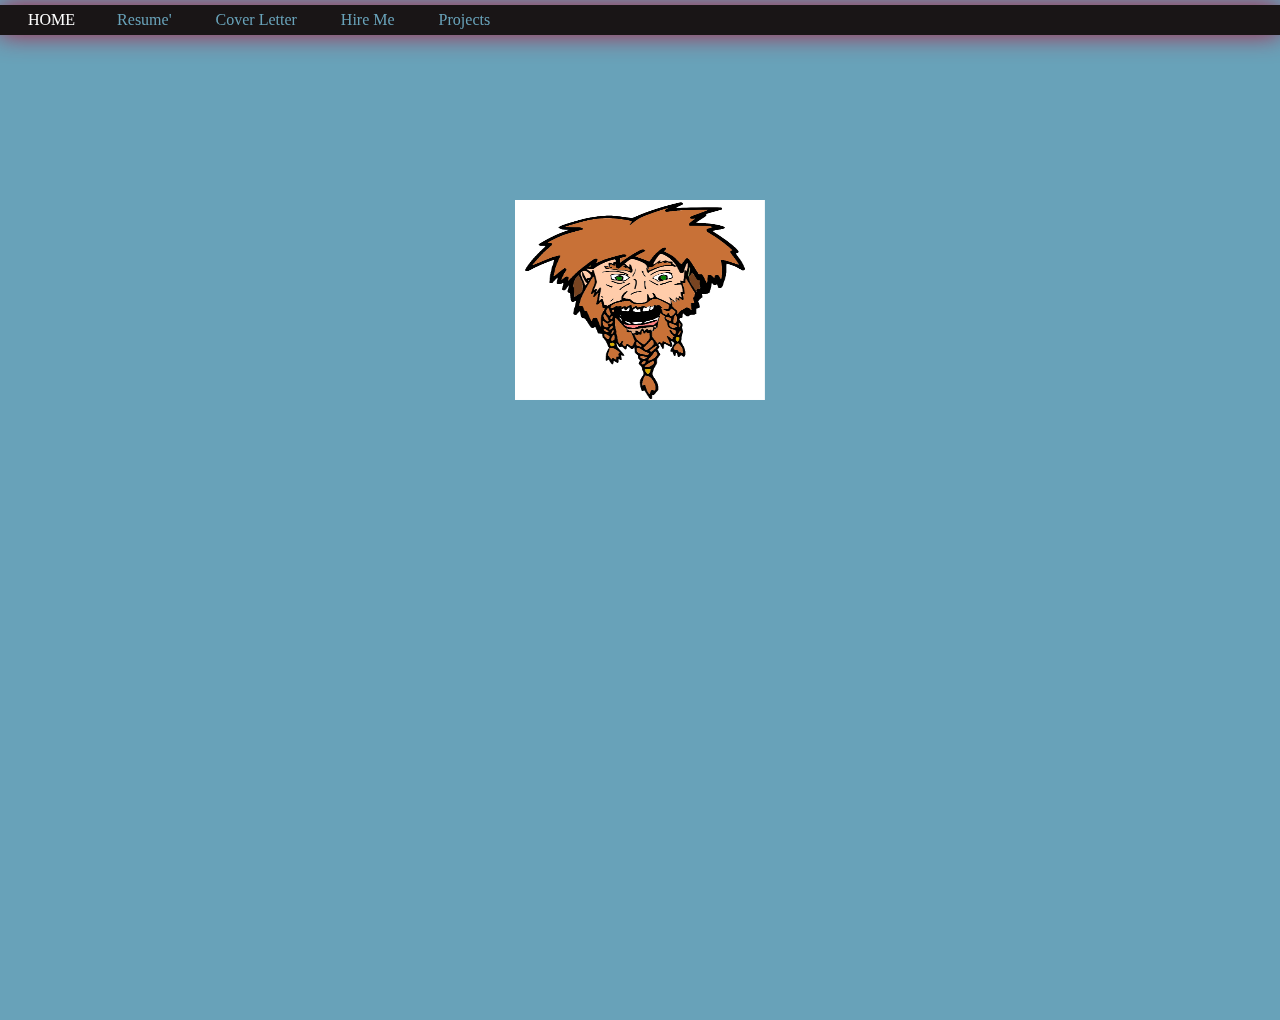
<file: index.html>
<link rel="stylesheet" href="Pagestyle.css">
<meta name="viewport" content="width=device-width, initial-scale=1">
<script src="hamburger.js"></script>
<div id=topnav><a href="#home" class="active">home</a>
  <div id="myLinks">
    <a href="Rez.html">Resume'</a>
    <a href="Cv.html">Cover Letter</a>
    <a href="cinfo.html">Hire Me</a>
    <a href="projects.html">Projects</a>
  </div>
<div id="mySidenav" class="sidenav">
  <a href="javascript:void(0)" class="closebtn" onclick="closeNav()">&times;</a>
  <a href="Rez.html">Resume'</a>
  <a href="Cv.html">Cover Letter</a>
  <a href="cinfo.html">Hire Me</a>
  <a href="projects.html">Projects</a>
</div>
<div id="main" class="main">
 
  <span style="font-size:30px;cursor:pointer" onclick="openNav()">&#9776;</span>
</div>
</div>
<body>
  <div id=slide class="slider">
      <div class="slide-track">
          <div class="slide">
              <img src="Theodore PWent.png" height="200" width="250" alt="" />
          </div>
          <div class="slide">
              <img src="png logo.png" height="200" width="250" alt="" />
          </div>
          <div class="slide">
              <img src="guardian-removebg-preview.png" height="200" width="250" alt="" />
          </div>
          <div class="slide">
              <img src="bldaudible-removebg-preview.png" height=200" width="250" alt="" />
          </div>
          <div class="slide">
              <img src="Bigsky.png" height="200" width="250" alt="" />
          </div>
          <div class="slide">
              <img src="bgfoot-removebg-preview.png" height="200" width="250" alt="" />
          </div>
          <div class="slide">
            <img src="AC3log1.png" height="200" width="250" alt="" />
        </div>
          
          </div>
      </div>
  </div>
</body>
</file>
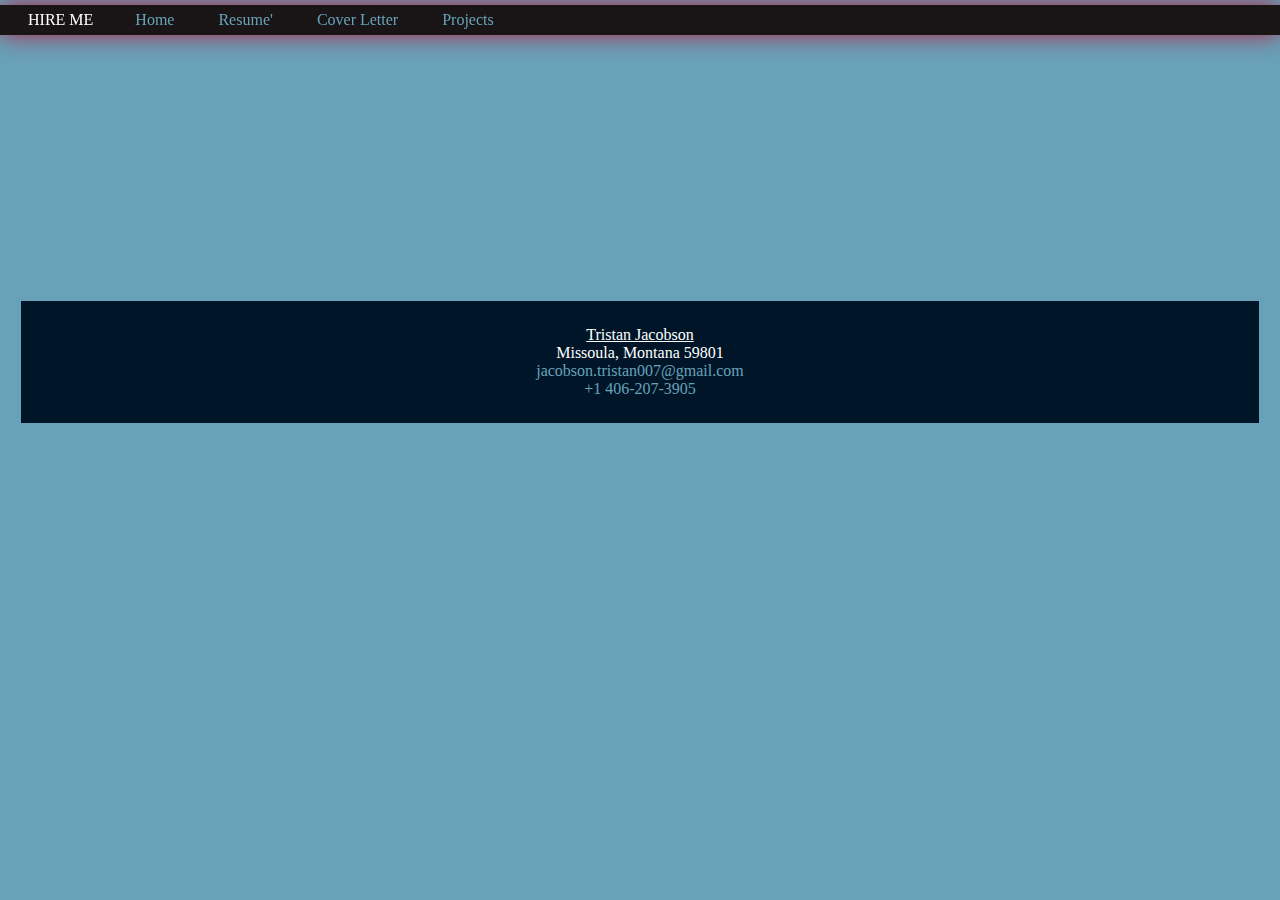
<file: cinfo.html>
<link rel="stylesheet" href="Pagestyle.css">
<meta name="viewport" content="width=device-width, initial-scale=1">
<script src="hamburger.js"></script>
<div id=topnav><a href="#home" class="active">hire me</a>
  <div id="myLinks">
    <a href="index.html">Home</a>
    <a href="Rez.html">Resume'</a>
    <a href="Cv.html">Cover Letter</a>
    <a href="projects.html">Projects</a>
  </div>
<div id="mySidenav" class="sidenav">
  <a href="javascript:void(0)" class="closebtn" onclick="closeNav()">&times;</a>
  <a href="index.html">Home</a>
  <a href="Rez.html">Resume'</a>
  <a href="Cv.html">Cover Letter</a>
  <a href="projects.html">Projects</a>
</div>
<div id="main" class="main">
 
  <span style="font-size:30px;cursor:pointer" onclick="openNav()">&#9776;</span>
</div>
</div>

<body><p>
    <div id="between"></div>
    <section id="open"
    ><div id="Title">Tristan Jacobson</div>
       <div id="info"> <div>Missoula, Montana 59801</div>
        <div> <a href="mailto: jacobson.tristan007@gmail.com"> jacobson.tristan007@gmail.com</a></div>
        <div><a href="tel: 406-207-3905">+1 406-207-3905</a></div></div>
      
        </section>
<div id="between"></div></p>
</body></html>
</file>
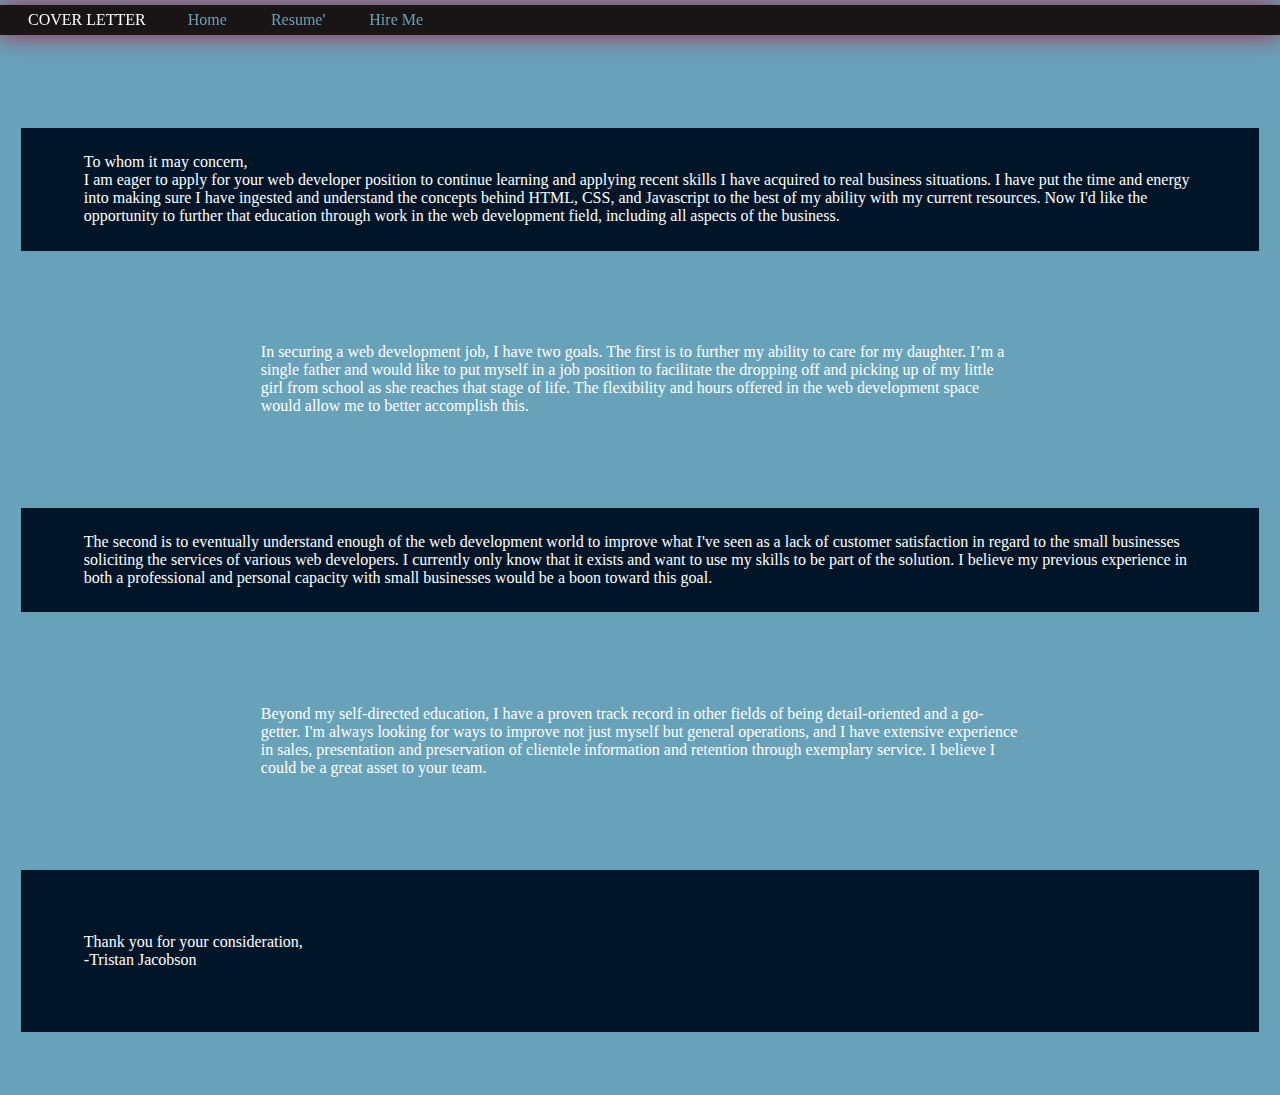
<file: Cv.html>
<link rel="stylesheet" href="Pagestyle.css">
<meta name="viewport" content="width=device-width, initial-scale=1">
<script src="hamburger.js"></script>
<div id=topnav><a href="#home" class="active">cover letter</a>
  <div id="myLinks">
    <a href="index.html">Home</a>
    <a href="Rez.html">Resume'</a>
    <a href="cinfo.html">Hire Me</a>
  </div>
<div id="mySidenav" class="sidenav">
  <a href="javascript:void(0)" class="closebtn" onclick="closeNav()">&times;</a>
  <a href="index.html">Home</a>
  <a href="Rez.html">Resume'</a>
  <a href="cinfo.html">Hire Me</a>
</div>
<div id="main" class="main">
 
  <span style="font-size:30px;cursor:pointer" onclick="openNav()">&#9776;</span>
</div>
</div>
<body><p>
  <section id="open"><div>To whom it may concern,</div>

      I am eager to apply for your web developer position to continue learning and applying recent skills I have acquired to real business situations. I have put the time and energy into making sure I have ingested and understand the concepts behind HTML, CSS, and Javascript to the best of my ability with my current resources. Now I'd like the opportunity to further that education through work in the web development field, including all aspects of the business. 
      </section>
<div id="between">In securing a web development job, I have two goals. The first is to further my ability to care for my daughter. I’m a single father and would like to put myself in a job position to facilitate the dropping off and picking up of my little girl from school as she reaches that stage of life. The flexibility and hours offered in the web development space would allow me to better accomplish this.</div>

  <section id="mid">    <div>The second is to eventually understand enough of the web development world to improve what I've seen as a lack of customer satisfaction in regard to the small businesses soliciting the services of various web developers. I currently only know that it exists and want to use my skills to be part of the solution. I believe my previous experience in both a professional and personal capacity with small businesses would be a boon toward this goal.</div>
  
  </section>
  <div id="between">Beyond my self-directed education, I have a proven track record in other fields of being detail-oriented and a go-getter. I'm always looking for ways to improve not just myself but general operations, and I have extensive experience in sales, presentation and preservation of clientele information and retention through exemplary service. I believe I could be a great asset to your team.</div>
<section id="close"><div id=sign>Thank you for your consideration,</div>
  <div id=sign>-Tristan Jacobson</div>
  </section></p></body>
</file>
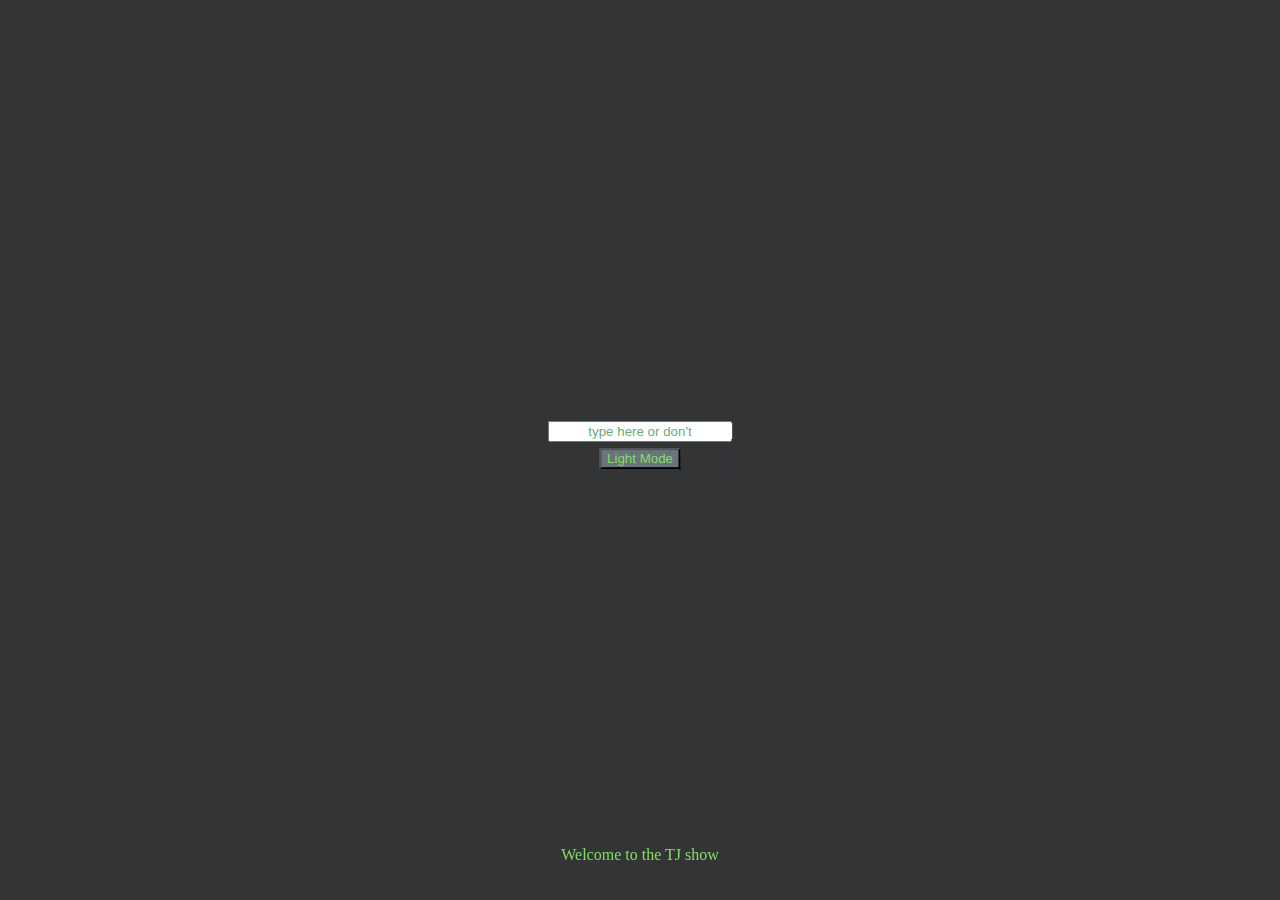
<file: Log.html>
<!DOCTYPE html>
<meta name="viewport" content="width=device-width, initial-scale=1">
<html>
    <link rel="stylesheet" href="Logstyle.css">
    
<body>

<h1></h1>
<p>
   
    <title>TJ Show</title>
</head>
<body>
   <script src="darkmode check.js"></script>
   
  <div id="taco"><form action="index.html">
   <input id="input" type="text" placeholder="type here or don't"></form>
   </form>
   <div  id="dark">
      <button id="bdark" onclick="lightmode()">Light Mode</button></div>
    </div></p>
</body>
<footer id="fdark">Welcome to the TJ show</footer>
</html>
</file>
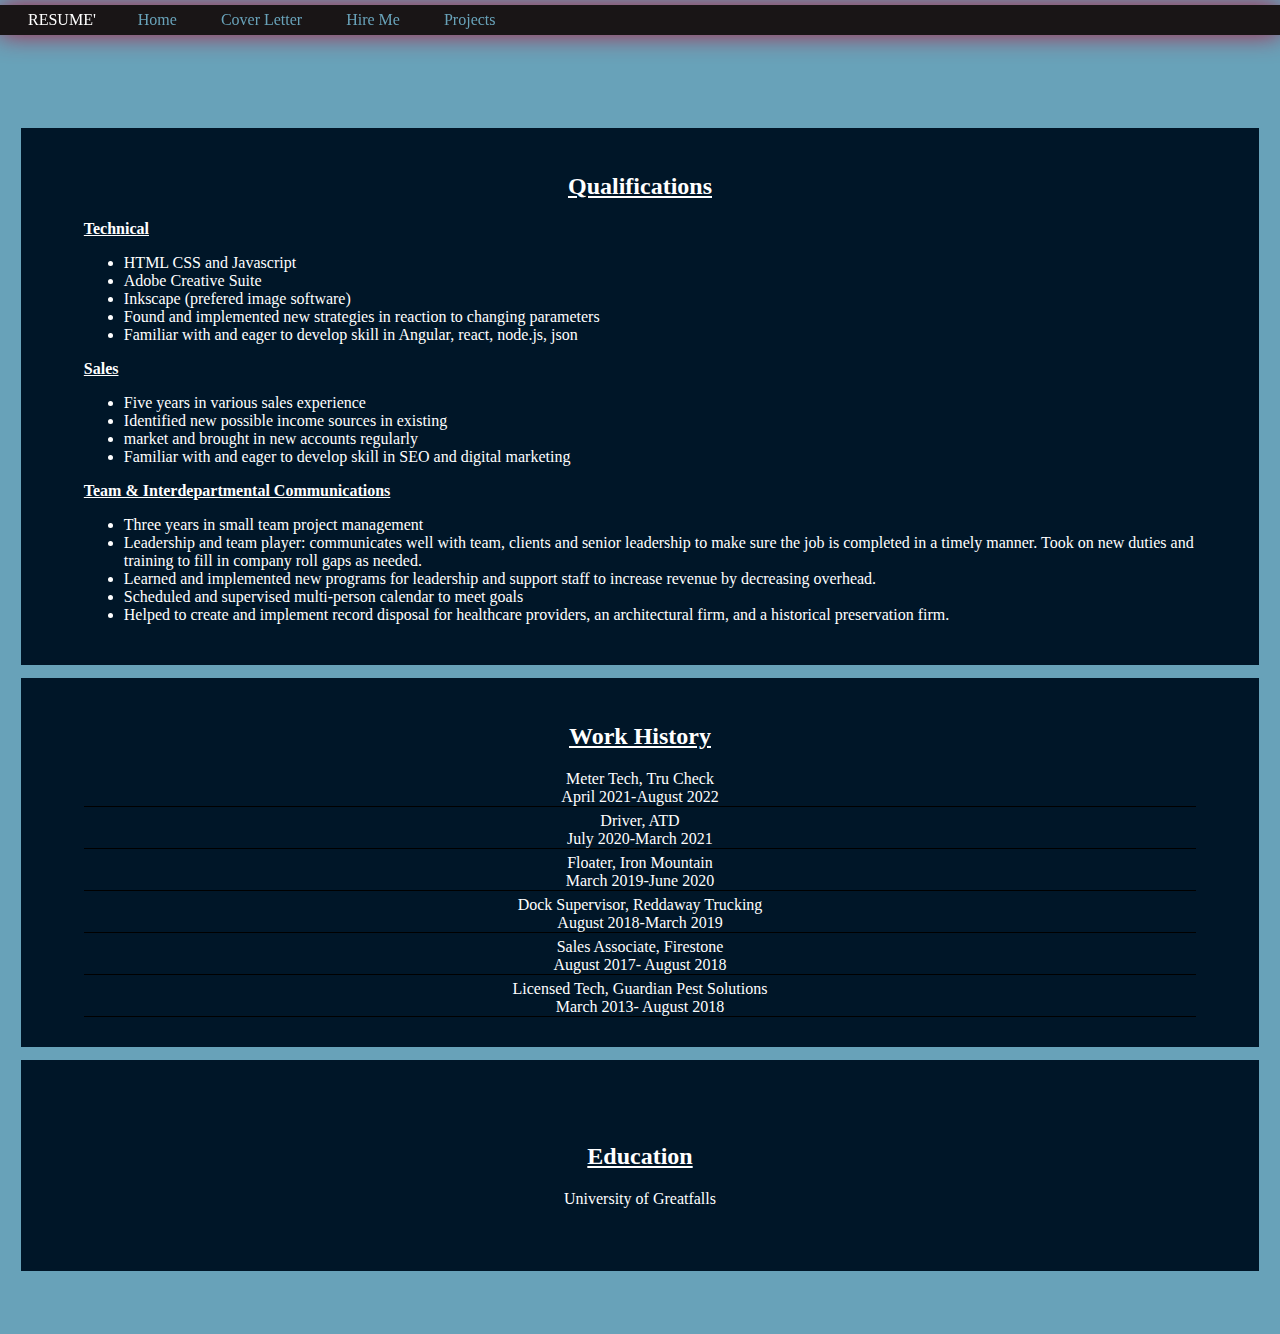
<file: Rez.html>
<link rel="stylesheet" href="Pagestyle.css">
<meta name="viewport" content="width=device-width, initial-scale=1">
<script src="hamburger.js"></script>
<div id=topnav><a href="#home" class="active">Resume'</a>
  <div id="myLinks">
    <a href="index.html">Home</a>
    <a href="Cv.html">Cover Letter</a>
    <a href="cinfo.html">Hire Me</a>
    <a href="projects.html">Projects</a>    
  </div>
<div id="mySidenav" class="sidenav">
  <a href="javascript:void(0)" class="closebtn" onclick="closeNav()">&times;</a>
  <a href="index.html">Home</a>
  <a href="Cv.html">Cover Letter</a>
  <a href="cinfo.html">Hire Me</a>
  <a href="projects.html">Projects</a>
</div>
<div id="main" class="main">
 
  <span style="font-size:30px;cursor:pointer" onclick="openNav()">&#9776;</span>
</div>
</div>

<body>
   <p><section id=open><h2>Qualifications</h2> 
   <h1>Technical</h1>
   <ul>
    <li>HTML CSS and Javascript</li>
    <li>Adobe Creative Suite</li>
    <li>Inkscape (prefered image software)</li>
    <li>Found and implemented new strategies in reaction to changing parameters</li> 
    <li>Familiar with and eager to develop skill in Angular, react, node.js, json</li>
    </ul>
    <h1>Sales</h1>
    <ul>
    <li>Five years in various sales experience</li>
    <li>Identified new possible income sources in existing</li>
    <li>market and brought in new accounts regularly</li>
    <li>Familiar with and eager to develop skill in SEO and digital marketing</li>
    </ul>
    <h1>Team & Interdepartmental Communications</h1>
    <ul>
      <li>Three years in small team project management</li>
      <li>Leadership and team player: communicates well with team, clients and senior leadership to make sure the job is completed in a timely manner. Took on new duties and training to fill in company roll gaps as needed.</li>
      <li>Learned and implemented new programs for leadership and support staff to increase revenue by decreasing overhead.</li>
      <li>Scheduled and supervised multi-person calendar to meet goals</li>
      <li>Helped to create and implement record disposal for healthcare providers, an architectural firm, and a historical preservation firm.
        </li>
    </ul>
    

</ul></section> 
<section id="mid">
<h2> Work History </h2>
<div class="l1"><div id="job">Meter Tech, Tru Check</div><div id="dates">April 2021-August 2022 </div></div>
<div id="l2"><div id="job">Driver, ATD</div><div id="dates">July 2020-March 2021</div></div>
<div id="l3"><div id="job">Floater, Iron Mountain</div><div id="dates">March 2019-June 2020</div></div>                                                       
<div id="l4"><div id="job">Dock Supervisor, Reddaway Trucking</div><div id="dates">
August 2018-March 2019</div></div>
<div id="l5"><div id="job">Sales Associate, Firestone</div><div id="dates">
August 2017- August 2018</div></div>			
<div id="l6"><div id="job">Licensed Tech, Guardian Pest Solutions</div><div id="dates">
March 2013- August 2018</div></section>
<section id="close">       
<h2>Education</h2>
<div id="Uni">University of Greatfalls      
</div></section>
</p>
</body>
</html>
</file>
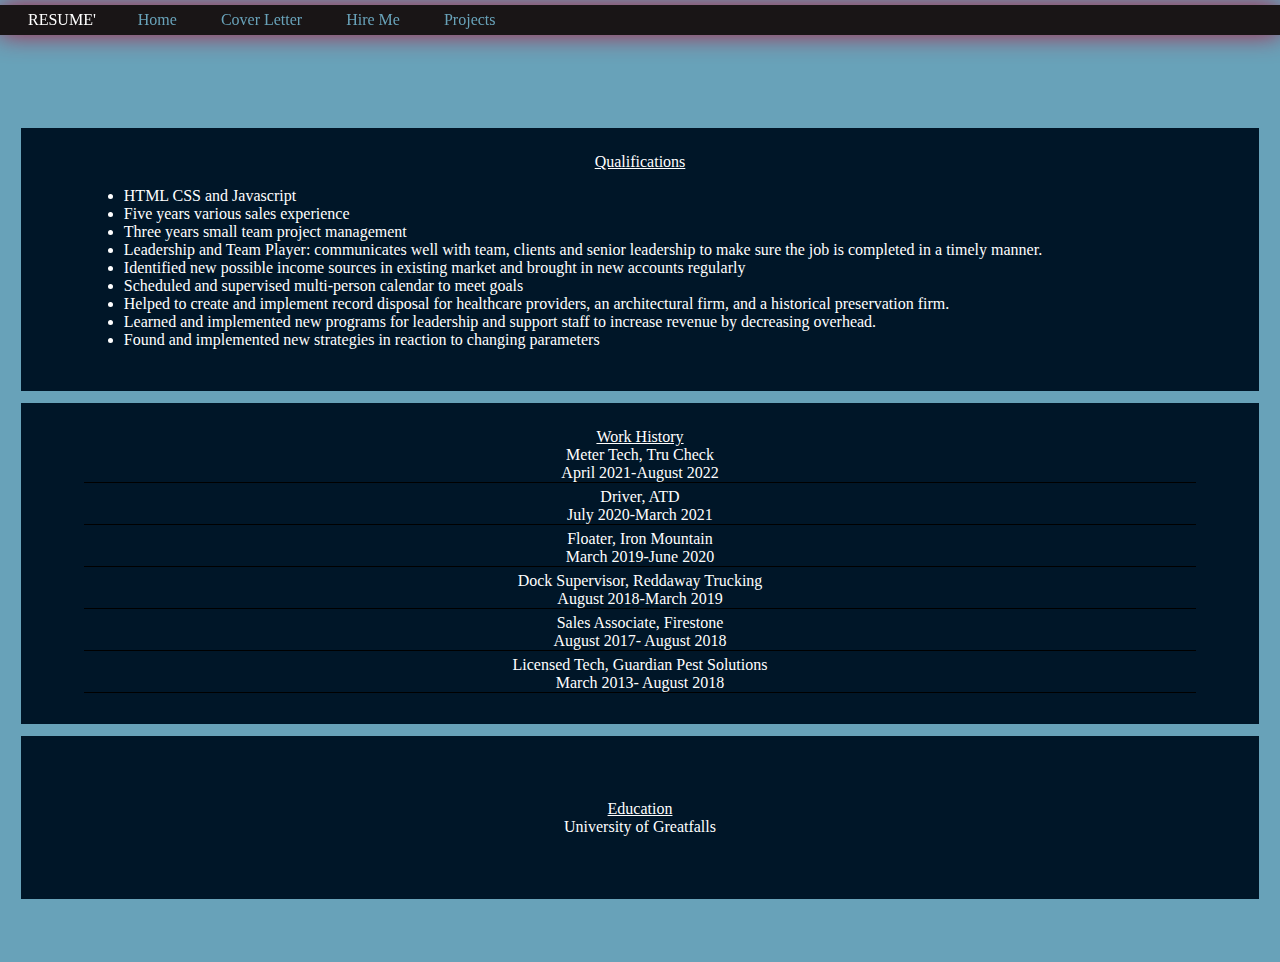
<file: Port 1/Rez.html>
<link rel="stylesheet" href="Pagestyle.css">
<meta name="viewport" content="width=device-width, initial-scale=1">
<script src="hamburger.js"></script>
<div id=topnav><a href="#home" class="active">Resume'</a>
  <div id="myLinks">
    <a href="index.html">Home</a>
    <a href="Cv.html">Cover Letter</a>
    <a href="cinfo.html">Hire Me</a>
    <a href="projects.html">Projects</a>    
  </div>
<div id="mySidenav" class="sidenav">
  <a href="javascript:void(0)" class="closebtn" onclick="closeNav()">&times;</a>
  <a href="index.html">Home</a>
  <a href="Cv.html">Cover Letter</a>
  <a href="cinfo.html">Hire Me</a>
  <a href="projects.html">Projects</a>
</div>
<div id="main" class="main">
 
  <span style="font-size:30px;cursor:pointer" onclick="openNav()">&#9776;</span>
</div>
</div>

<body>
   <p><section id=open><div id="title">Qualifications</div> 
    <ul>
<li>HTML CSS and Javascript</li>
<li>Five years various sales experience</li>
<li>Three years small team project management</li>
<li>Leadership and Team Player: communicates well with team, clients and senior leadership to make sure the job is completed in a timely manner.</li>
    <li>Identified new possible income sources in existing market and brought in new accounts regularly
        <li>Scheduled and supervised multi-person calendar
 to meet goals</li>
 <li>Helped to create and implement record disposal for healthcare providers, an architectural firm, and a historical preservation firm.</li>
    <li>Learned and implemented new programs for leadership and support staff to increase revenue by decreasing overhead.</li>
        <li>Found and implemented new strategies in reaction to changing parameters</li>
</ul></section> 
<section id="mid">
<div id="title"> Work History </div>
<div class="l1"><div id="job">Meter Tech, Tru Check</div><div id="dates">April 2021-August 2022 </div></div>
<div id="l2"><div id="job">Driver, ATD</div><div id="dates">July 2020-March 2021</div></div>
<div id="l3"><div id="job">Floater, Iron Mountain</div><div id="dates">March 2019-June 2020</div></div>                                                       
<div id="l4"><div id="job">Dock Supervisor, Reddaway Trucking</div><div id="dates">
August 2018-March 2019</div></div>
<div id="l5"><div id="job">Sales Associate, Firestone</div><div id="dates">
August 2017- August 2018</div></div>			
<div id="l6"><div id="job">Licensed Tech, Guardian Pest Solutions</div><div id="dates">
March 2013- August 2018</div></section>
<section id="close">       
<div id="title">Education</div><div id="Uni">University of Greatfalls      
</div></section>
</p>
</body>
</html>
</file>
<file: Pagestyle.css>
#topnav {
  background-color: #191516;
  position: fixed;
  left: 0;
  right: 0;
  top: 0.3125em;
  height: 1.875em;
  display: flex;
  align-items: center;
  box-shadow: 0 0 1.5625em 0 #ab2346;
  z-index: 2;
  }
  
  .active {
    text-transform: uppercase;
    text-decoration: none;
        color: #ffffff;
    padding-left: 0.125em;
    padding-right: 0.125em;
    
    margin-left: 1.625em;
  }
.sidenav {
  height: 100%;
  width: 0;
  position: fixed;
  z-index: 1;
  top: 0;
  right: 0;
  background-color: #03f7eb;
  overflow-x: hidden;
  transition: 0.5s;
  padding-top: 0.9375em;
}
.sidenav a {
  padding: 1.125em 0.5em 0.5em 0.5em;
  text-decoration: none;
  font-size: 1.125em;
  color: #e9072b;
  display: block;
  transition: 0.3s;
}

.sidenav a:hover {
  color: #f1f1f1;
}

.sidenav .closebtn {
  position: absolute;
  top:-10%;
  font-size: 2.25em;
  margin-right: 3.125em;
  left: 50%;
}
#main{
  display:none;
}
a{
  display:inline;
  color: #68a2b9;
  text-decoration: none;
  margin:1.25em;
}
body{
  margin-top: 10%;
  background-color: #68a2b9;
}
p{
  margin-top: 5%;
  background-color: #859db6;
}
#title{
  text-align: center;
  text-decoration: underline;
}
 #open{
  background: rgb(0,22,40);
  color:#ffffff;
  margin: 1%;
  padding-top: 2%;
  padding-bottom: 2%;
  padding-left: 5%;
  padding-right: 5%;
  
 
 }
  #mid {
    background: rgb(0,22,40);
      color: #ffffff;
      padding-top: 2%;
  padding-bottom: 2%;
  margin: 1%;
  padding-left: 5%;
  padding-right: 5%;
 }
 #close{
  background: rgb(0,22,40);
  
  color: #ffffff;
  padding-top: 5%;
  padding-bottom: 5%;
  margin: 1%;
  padding-left: 5%;
  padding-right: 5%;
 }
  body {
      font: 16px;
      color:#ffffff;
 }
 #between{
  padding: 5rem 20%;
  color: #ffffff;}
  #job{
    text-align: center;
  }
  #dates{text-align: center;}
  .l1{
    display:block;
    margin-bottom: 0.3125em;
    border-bottom: 0.0625em solid black}
  #l2{    display:block;
    margin-bottom: 0.3125em;
    border-bottom: 0.0625em solid black}
  #l3{    display:block;
    margin-bottom: 0.3125em;
    border-bottom: 0.0625em solid black}
  #l4{    display:block;
    margin-bottom: 0.3125em;
    border-bottom: 0.0625em solid black}
  #l5{    display:block;
    margin-bottom: 0.3125em;
    border-bottom: 0.0625em solid black;}
  #l6{    display:block;
    margin-bottom: 0.3125em;
    border-bottom: 0.0625em solid black}
  #uni{text-align: center;}
#info{
  text-align: center;
}
/*phone and tablet style*/
@media only screen and (max-width: 62em) {
  #myLinks{
    display:none;
  }
#main {
  display:block;
  position:absolute;
  right:0;
  transition: margin-right .5s;
  padding-top: 0;
  padding-right: 0.625em;
  opacity:100%;
  color:rgb(255, 254, 254);
}
}
 /*carousel*/
 #slide{
  position:absolute;
  left:50%;
  top: 12.5em;
  transform: translate(-50%);}
  @-webkit-keyframes scroll {
    0% {
        transform: translateX(0);
   }
    100% {
        transform: translateX(calc(-15.625em * 6));
   }
}
@keyframes scroll {
    0% {
        transform: translateX(0);
   }
    100% {
        transform: translateX(calc(-15.625em * 6));
   }
}
.slider {
    height: 12.5em;
    overflow: hidden;
    width: 15.625em;
}
.slider::before, .slider::after {
    height: 12.5em;
    position: absolute;
    width: 12.5em;
}
  .slider::after {
        right: 0;
        top: 0;
        transform: rotateZ(180deg);
   }
   .slider::before {
    left: 0;
    top: 0;
}
.slider .slide-track {
    -webkit-animation: scroll 30s linear infinite;
    animation: scroll 45s linear infinite;
    display: flex;
    
}
#projects{
  display:grid;
  justify-items: center;
}
container{ 
  border: 1px solid black;
  display: grid;
  grid-template-columns: repeat(auto-fit, minmax(300px, 1fr));
  grid-gap: 30px;
  max-width: 300px;
  margin: auto;
  margin-top: 50px;
  justify-items: center;
  text-align: center;
}
container #thumbnail{
  height:250px;
  width:250px;
  margin-top: 10px;
  
}
#ptitle{
  text-decoration: underline;
  font-size: 24px;
}
#description{
  margin-bottom:10px;
  font-size:16px;
}
h1{
  font-size: 16px;
text-decoration: underline;}
h2{
  text-align: center;
  text-decoration: underline;
}
</file>
<file: Logstyle.css>
body{
    background-color: #323436;
}
#taco{
    position: fixed;
    top:50%;
    left:50%;
    transform: translate(-50%, -50%);
    background-color:#323436;
   
    
}
button{
    position: relative;
    left:50%;
    margin-top: 1.25em;
    transform: translate(-50%,-50%);
    background-color: #69747c;
    color:#84dd63;
}   

 
::placeholder{
    color:#6baa75;
    text-align: center;
    margin:0;
    padding:0;

}
footer{
    position:fixed;
    left:50%;
    top:95%;
    transform: translate(-50%, -50%);
    color:#84dd63;
}
header{
    opacity: 0;
}
.light-mode{
    background-color: aliceblue;
    color:rgb(4, 4, 61);
  }
</file>
<file: Port 1/Pagestyle.css>
#topnav {
  background-color: #191516;
  position: fixed;
  left: 0;
  right: 0;
  top: 0.3125em;
  height: 1.875em;
  display: flex;
  align-items: center;
  box-shadow: 0 0 1.5625em 0 #ab2346;
  z-index: 2;
  }
  
  .active {
    text-transform: uppercase;
    text-decoration: none;
        color: #ffffff;
    padding-left: 0.125em;
    padding-right: 0.125em;
    
    margin-left: 1.625em;
  }
.sidenav {
  height: 100%;
  width: 0;
  position: fixed;
  z-index: 1;
  top: 0;
  right: 0;
  background-color: #03f7eb;
  overflow-x: hidden;
  transition: 0.5s;
  padding-top: 0.9375em;
}
.sidenav a {
  padding: 1.125em 0.5em 0.5em 0.5em;
  text-decoration: none;
  font-size: 1.125em;
  color: #e9072b;
  display: block;
  transition: 0.3s;
}

.sidenav a:hover {
  color: #f1f1f1;
}

.sidenav .closebtn {
  position: absolute;
  top:-10%;
  font-size: 2.25em;
  margin-right: 3.125em;
  left: 50%;
}
#main{
  display:none;
}
a{
  display:inline;
  color: #68a2b9;
  text-decoration: none;
  margin:1.25em;
}
body{
  margin-top: 10%;
  background-color: #68a2b9;
}
p{
  margin-top: 5%;
  background-color: #859db6;
}
#title{
  text-align: center;
  text-decoration: underline;
}
 #open{
  background: rgb(0,22,40);
  color:#ffffff;
  margin: 1%;
  padding-top: 2%;
  padding-bottom: 2%;
  padding-left: 5%;
  padding-right: 5%;
  
 
 }
  #mid {
    background: rgb(0,22,40);
      color: #ffffff;
      padding-top: 2%;
  padding-bottom: 2%;
  margin: 1%;
  padding-left: 5%;
  padding-right: 5%;
 }
 #close{
  background: rgb(0,22,40);
  
  color: #ffffff;
  padding-top: 5%;
  padding-bottom: 5%;
  margin: 1%;
  padding-left: 5%;
  padding-right: 5%;
 }
  body {
      font: 16px;
      color:#ffffff;
 }
 #between{
  padding: 5rem 20%;
  color: #ffffff;}
  #job{
    text-align: center;
  }
  #dates{text-align: center;}
  .l1{
    display:block;
    margin-bottom: 0.3125em;
    border-bottom: 0.0625em solid black}
  #l2{    display:block;
    margin-bottom: 0.3125em;
    border-bottom: 0.0625em solid black}
  #l3{    display:block;
    margin-bottom: 0.3125em;
    border-bottom: 0.0625em solid black}
  #l4{    display:block;
    margin-bottom: 0.3125em;
    border-bottom: 0.0625em solid black}
  #l5{    display:block;
    margin-bottom: 0.3125em;
    border-bottom: 0.0625em solid black;}
  #l6{    display:block;
    margin-bottom: 0.3125em;
    border-bottom: 0.0625em solid black}
  #uni{text-align: center;}
#info{
  text-align: center;
}
/*phone and tablet style*/
@media only screen and (max-width: 62em) {
  #myLinks{
    display:none;
  }
#main {
  display:block;
  position:absolute;
  right:0;
  transition: margin-right .5s;
  padding-top: 0;
  padding-right: 0.625em;
  opacity:100%;
  color:rgb(255, 254, 254);
}
}
 /*carousel*/
 #slide{
  position:absolute;
  left:50%;
  top: 12.5em;
  transform: translate(-50%);}
  @-webkit-keyframes scroll {
    0% {
        transform: translateX(0);
   }
    100% {
        transform: translateX(calc(-15.625em * 6));
   }
}
@keyframes scroll {
    0% {
        transform: translateX(0);
   }
    100% {
        transform: translateX(calc(-15.625em * 6));
   }
}
.slider {
    height: 12.5em;
    overflow: hidden;
    width: 15.625em;
}
.slider::before, .slider::after {
    height: 12.5em;
    position: absolute;
    width: 12.5em;
}
  .slider::after {
        right: 0;
        top: 0;
        transform: rotateZ(180deg);
   }
   .slider::before {
    left: 0;
    top: 0;
}
.slider .slide-track {
    -webkit-animation: scroll 30s linear infinite;
    animation: scroll 45s linear infinite;
    display: flex;
    
}
#projects{
  display:grid;
  justify-items: center;
}
container{ 
  border: 1px solid black;
  display: grid;
  grid-template-columns: repeat(auto-fit, minmax(300px, 1fr));
  grid-gap: 30px;
  max-width: 300px;
  margin: auto;
  margin-top: 50px;
  justify-items: center;
  text-align: center;
}
container #thumbnail{
  height:250px;
  width:250px;
  margin-top: 10px;
  
}
#ptitle{
  text-decoration: underline;
  font-size: 24px;
}
#description{
  margin-bottom:10px;
  font-size:16px;
}
</file>
